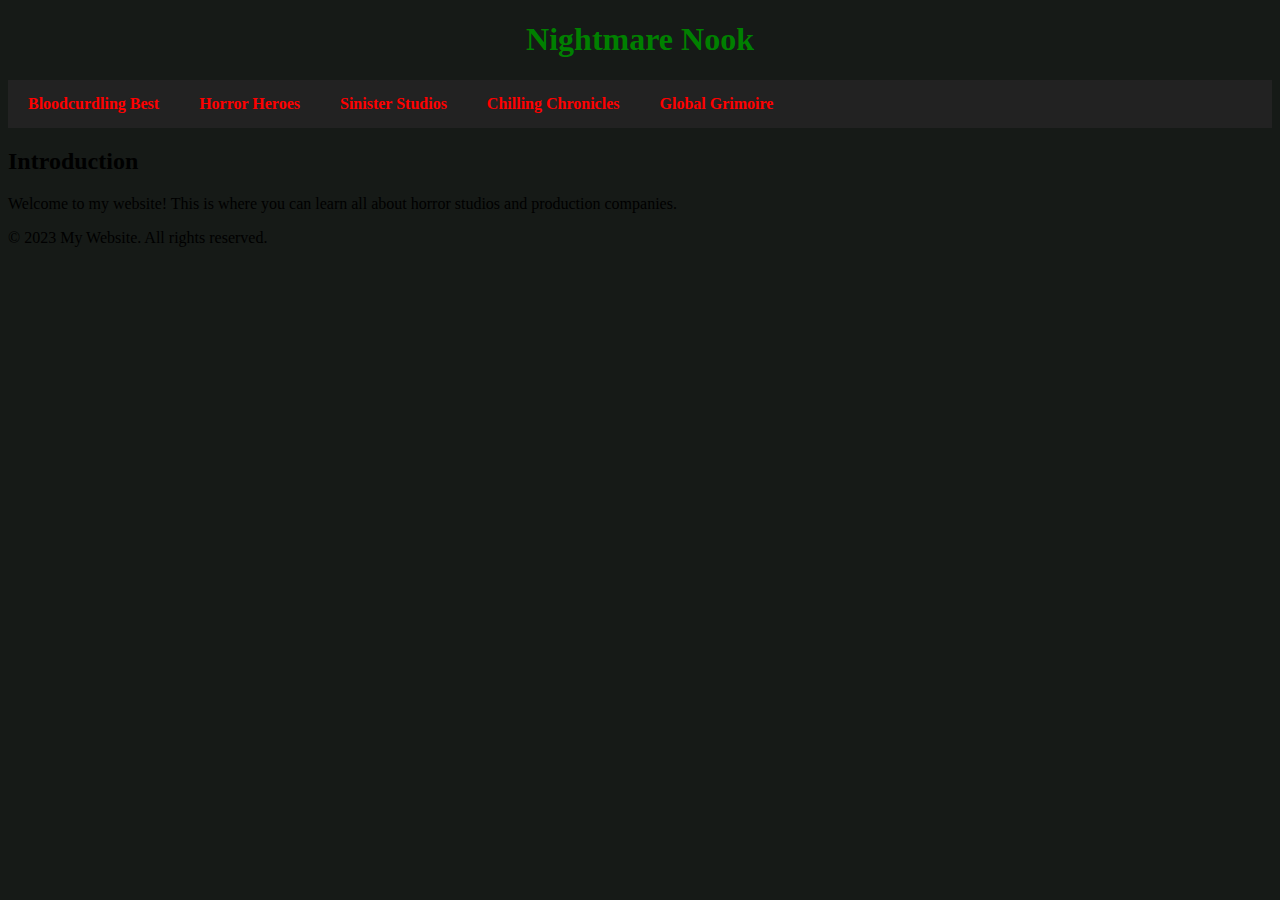
<file: index.html>
<!DOCTYPE html>
<html>
<head>
	<title>Nightmare Nook</title>
    <link rel="stylesheet" href="style.css">
	<meta charset="UTF-8">
	<meta name="viewport" content="width=device-width, initial-scale=1.0">
</head>
<body>
	<header>
		<h1>Nightmare Nook</h1>
	</header>
	<nav>
		<ul>
			<li><a href="Bloodcurdling Bests.html">Bloodcurdling Best</a></li>
			<li><a href="Horror Heroes.html">Horror Heroes</a></li>
			<li><a href="Sinister Studios.html">Sinister Studios</a></li>
			<li><a href="Chilling Chronicles.html">Chilling Chronicles</a></li>
            <li><a href="Global Grimoire.html">Global Grimoire</a></li>
		</ul>
	</nav>
	<main>
		<h2>Introduction</h2>
		<p>Welcome to my website! This is where you can learn all about horror studios and production companies.</p>
		
	</main>
	<footer>
		<p>&copy; 2023 My Website. All rights reserved.</p>
	</footer>
</body>
</html>
</file>
<file: style.css>
img {
	height: 300px;
	justify-content: space-around;
}
figcaption {
	font-style: italic;
	font-size: 16px;
	text-align: center;
	margin-top: 10px;
    margin-bottom: 20px;
	width: 200px;
	word-wrap: break-word;
	align-items: center;
	color: #919831;
}
figure {
	display: inline-block;
	text-align: center;
	vertical-align: top;
	justify-content: space-around;
			
}
h1 {
	text-align: center;
	font-family: 'Chiller', cursive;
	color: green;
    font-size: 100;
}
body {
	background-color: #161a17;
}
img:hover {
	transform: scale(1.4);
}
  
.highlight:hover {
    border: 2px solid red;
  }


a:link {	color: red;  }
a:visited {	color: green;  }
a:hover {	color: hotpink;  }
a:active {	color: blue;  }

nav {
	background-color: #222;
	font-size: 0;
  }
  
  ul {
	list-style: none;
	margin: 0;
	padding: 0;
  }
  
  li {
	display: inline-block;
	margin: 0;
	padding: 0;
  }
  
  a {
	display: block;
	font-size: 16px;
	font-weight: bold;
	line-height: 1.5;
	padding: 12px 20px;
	text-decoration: none;
	color: #fff;
  }
  
  a:hover {
	background-color: #333;
  }
  
  a.active {
	background-color: #444;
  }
</file>
